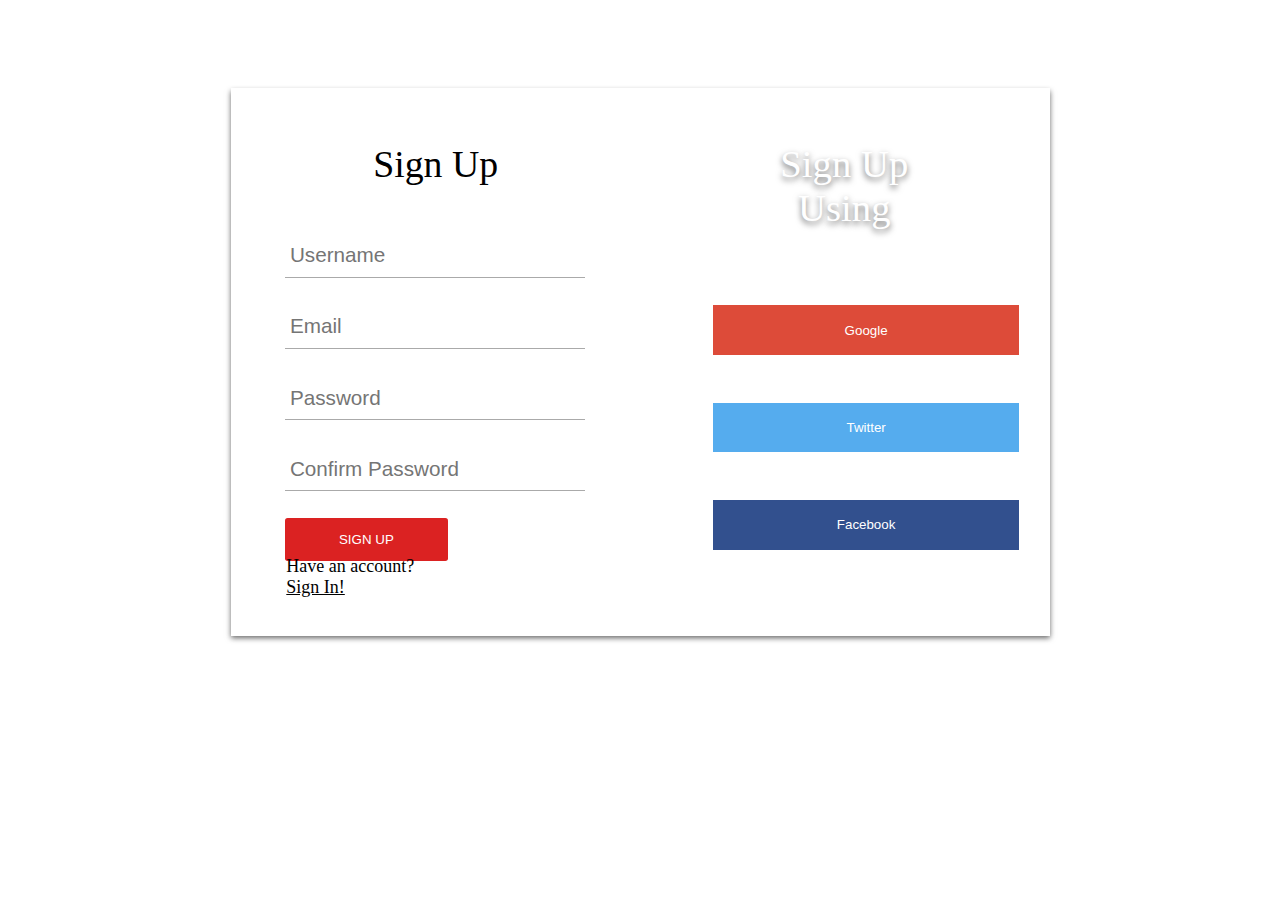
<file: services/signup.html>
<!DOCTYPE html>
<html lang="en">
<head>
    <meta charset="UTF-8">
    <meta http-equiv="X-UA-Compatible" content="IE=edge">
    <meta name="viewport" content="width=device-width, initial-scale=1.0">
    <title>SignUp</title>
    <link rel="stylesheet" href="style.css">
</head>
<body>
    
    <div id="login-box">
        
        <div class="left">
            <h1>Sign Up</h1>
            <input type="text" name="username" placeholder="Username">
            <input type="email" name="email" placeholder="Email">
            <input type="password" name="password" placeholder="Password">
            <input type="password" name="password2" placeholder="Confirm Password">
            <input type="submit" name="signup-button" value="Sign Up">
        </div>
        <div class="right">
            <span class="signinwith">Sign Up <br> Using <br></span>
            <button class="social google">Google</button>
            <button class="social twitter">Twitter</button>
            <button class="social facebook">Facebook</button>
        </div>
        <div class="next">
            Have an account? <br>
        <a href="login.html">Sign In!</a></div>
    </div>
    
</body>
</html>
</file>
<file: services/style.css>
/*Main photo*/
.main{
    margin-left: 200px;
}

.stats p{
    font-size: 50px;
    font-weight: bold;
       font-family: 'Comforter', cursive;
       font-family: 'Hurricane', cursive;
}

/*social media*/
.social{
    margin: 20px;
 }
.social a{
    color: rgb(12, 224, 83);
    margin-right: 15px;
    font-size: 25px;
    text-decoration: none;
    transition: .3s linear;
}
.social a:hover{
    color: black;
}
.social .fa-facebook{
    color: #4267B2;
}
.social .fa-twitter{
    color: #00acee;
}
.social .fa-linkedin{
    color: #0e76a8;
}
.social .fa-whatsapp{
    color:#06a122;
}
.social .fa-instagram{
    color:orangered;
}
/*logo*/
.logo-image{
    width: 56px;
    height: 56px;
    border-radius: 50%;
    overflow: hidden;
    margin-top: -6px;
}


/*Check-out page*/
.cont{
    background-color: bisque;
    font-family: 'Comforter', cursive;
       font-family: 'Hurricane', cursive;
       font-size: 30px;
}
/*Confirm page*/
.conf img{
    margin-left: 130px;
}
.conf{
    font-family: 'Times New Roman', Times, serif;
    font-size: 20px;
    background: #00acee;
}

/*login*/
.log{
    background-color:#60c1e7;
}
.loginbox{
    width: 320px;
    height: 420px;
    background: #333333;
    color: #fff;
    top: 50%;
    left: 50%;
    position: absolute;
    transform: translate(-50%,-50%);
    box-sizing: border-box;
    padding: 70px 30px;
}
.Logo{
    width: 100px;
    height: 100px;
    border-radius: 50%;
    position: absolute;
    top: -50px;
    left: calc(50% - 50px);
}
h1{
    margin: 0px;
    padding: 0px 0px 20px;
    text-align: center;
    font-size: 22px;
}
.loginbox p{
    margin: 0px;
    padding: 0px;
    font-weight: bold;
}
.loginbox input{
    width: 100%;
    margin-bottom: 20px;
}
.loginbox input[type="text"], input[type="password"]
{
    border: none;
    border-bottom: 1px solid #fff;
    background: transparent;
    outline: none;
    height: 40px;
    color: #fff;
    font-size: 16px;
}
.loginbox input[type="submit"]
{
    border: none;
    outline: none;
    height: 40px;
    background: #fb2525;
    color: #fff;
    font-size: 18px;
    border-radius: 20px;
}
.loginbox input[type="submit"]:hover{
    cursor: pointer;
    background: #ff1a1a;
    color: #000;
}
.loginbox a{
    text-decoration: none;
    font-size: 12px;
    line-height: 20px;
    color: #fff;
}
.next{
    font-size: 2vh;
}
.next a{
    color: white;
    text-decoration: underline;
}
.next a:hover{
    color: red;
}
/*signup*/

#login-box{
    position: relative;
    margin: 7% auto;
    height: 60.8vh;
    width: 91vh;
    background: #fff;
    box-shadow: 0vh 0.3vh 0.6vh rgba(0, 0,0, 0.6);
}
.left{
    position: absolute;
    top: 0vh;
    left: 0vh;
    box-sizing: border-box;
    padding: 6vh;
    width: 45.6vh;
    height: 60.8vh;
}
h1
{
    margin: 0vh 0vh 3.04vh 0vh;
    font-weight: 300;
    font-size: 4.2vh;
}
input[type="text"],input[type="password"],input[type="email"]
{
    display: block;
    box-sizing: border-box;
    margin-bottom: 3vh;
    padding: 0.6vh;
    width: 33.4vh;
    height: 4.9vh;
    border: none;
    outline: none;
    border-bottom: 0.15vh solid #aaa;
    font-family: sans-serif;
    font-weight: 400;
    font-size: 2.3vh;
    transition: 0.2s ease;
}
input[type="submit"]
{
    margin-bottom: 4.2vh;
    width: 18.2vh;
    height: 4.8vh;
    background: rgb(219, 34, 34);
    border: none;
    border-radius: 0.3vh;
    color: #fff;
    font-family: sans-serif;
    font-weight: 500;
    text-transform: uppercase;
    transition: 0.2s ease;
    cursor: pointer;
}
input[type="submit"]:hover,input[type="submit"]:focus{
    background: rgb(247, 15, 15);
    transition: 0.2s ease;
}
.right{
    position: absolute;
    top: 0vh;
    right: 0vh;
    box-sizing: border-box;
    padding: 6vh;
    width: 45.6vh;
    height: 60.8vh;
    background-image: url(https://cdn.stocksnap.io/img-thumbs/960w/abstract-background_0SRRVNMKBX.jpg) ;
    background-size: cover;
    background-position: center;
}
.right .signinwith{
    display: block;
    margin-bottom: 6.1vh;
    font-size: 4.3vh;
    color: #fff;
    text-align: center;
    text-shadow: 0vh 0.3vh 0.7vh rgba(0, 0,0, 0.6);
}
button.social{
    margin-bottom: 3.1vh;
    width: 34vh;
    height: 5.5vh;
    border: none;
    border-radius: 0.3;
    color: #fff;
    font-family: sans-serif;
    font-weight: 500;
    transition: 0.2s ease;
    cursor: pointer;
}
.facebook{
    background: #32508e;
}
.google{
    background: #dd4b39;
}
.twitter{
    background: #55acee;
}
.next{
    position: absolute;
    top: 52vh;
    left: 6.2vh;   
}
.next a{
    color: black;
}
.next a:hover{
    color: red;
}
</file>
